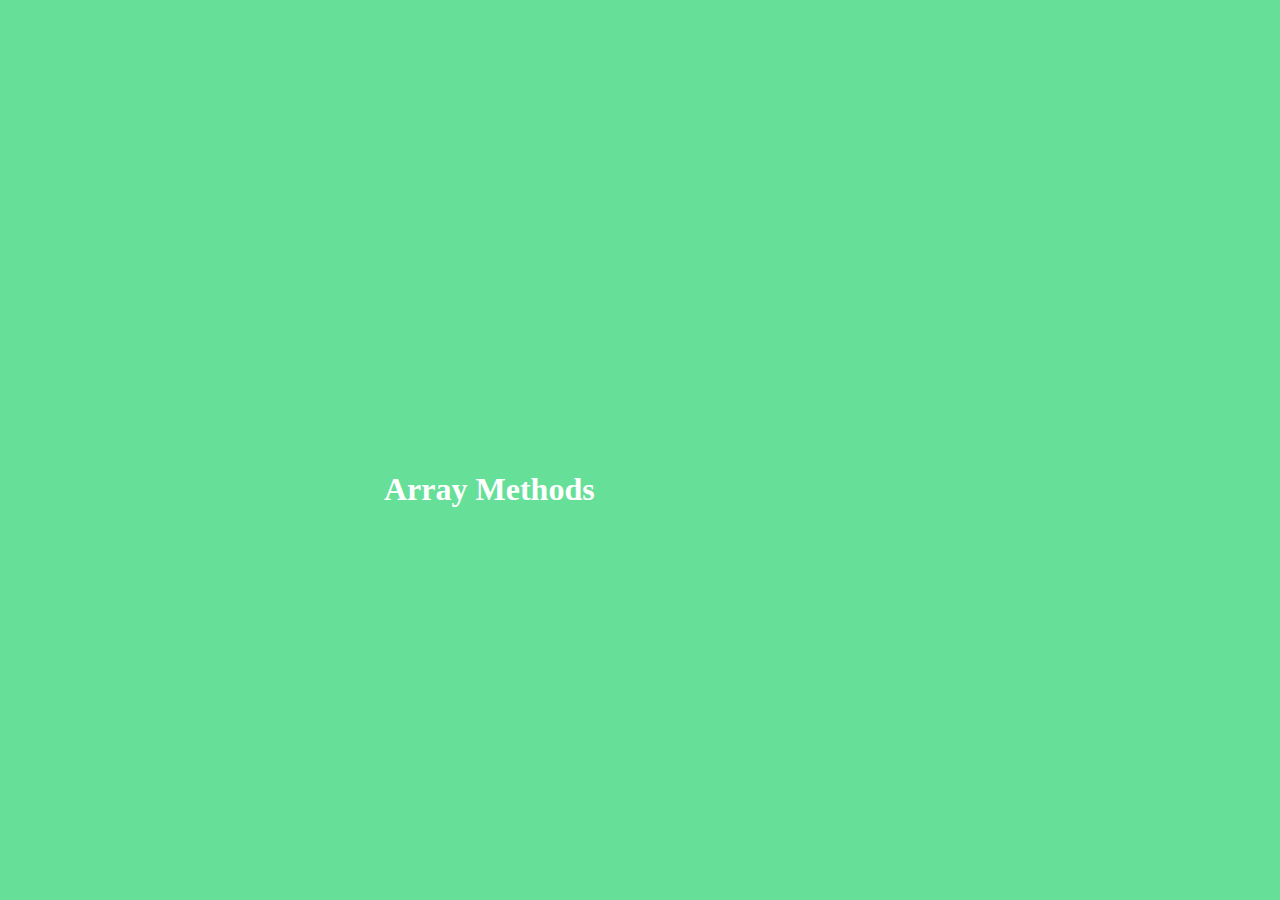
<file: 01_arrays_method.html>
<!DOCTYPE html>
<html lang="en">
  <head>
    <meta charset="UTF-8" />
    <meta http-equiv="X-UA-Compatible" content="IE=edge" />
    <meta name="viewport" content="width=device-width, initial-scale=1.0" />
    <title>Array methods</title>
    <style>
      body {
        background-color: rgb(102, 223, 152);
      }
      .arr {
        color: white;
        size: 500px;
        text-align: center;
        position: absolute;
        top: 50%;
        left: 30%;
      }
    </style>
  </head>
  <body>
    <h1 class="arr">Array Methods</h1>
    <script src="01_arrays_method.js"></script>
  </body>
</html>
</file>
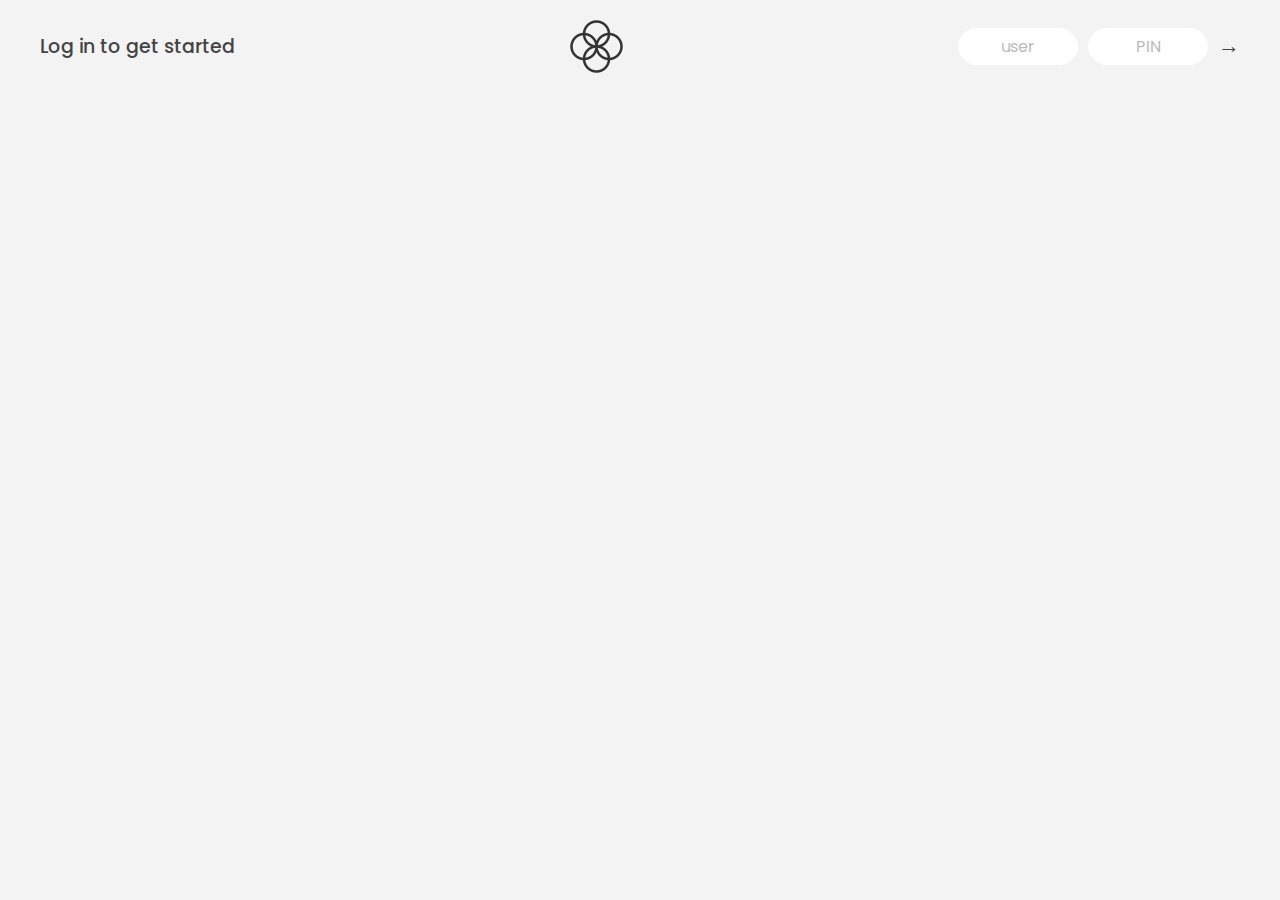
<file: bankist_app.html>
<!DOCTYPE html>
<html lang="en">
  <head>
    <meta charset="UTF-8" />
    <meta name="viewport" content="width=device-width, initial-scale=1.0" />
    <meta http-equiv="X-UA-Compatible" content="ie=edge" />
    <link rel="shortcut icon" type="image/png" href="/icon.png" />

    <link
      href="https://fonts.googleapis.com/css?family=Poppins:400,500,600&display=swap"
      rel="stylesheet"
    />

    <link rel="stylesheet" href="bankist_app.css" />
    <title>Bankist app</title>
  </head>
  <body>
    <!-- TOP NAVIGATION -->
    <nav>
      <p class="welcome">Log in to get started</p>
      <img src="logo.png" alt="Logo" class="logo" />
      <form class="login">
        <input
          type="text"
          placeholder="user"
          class="login__input login__input--user"
        />
        <!-- In practice, use type="password" -->
        <input
          type="text"
          placeholder="PIN"
          maxlength="4"
          class="login__input login__input--pin"
        />
        <button class="login__btn">&rarr;</button>
      </form>
    </nav>

    <main class="app">
      <!-- BALANCE -->
      <div class="balance">
        <div>
          <p class="balance__label">Current balance</p>
          <p class="balance__date">
            As of <span class="date">05/03/2037</span>
          </p>
        </div>
        <p class="balance__value">0000€</p>
      </div>

      <!-- MOVEMENTS -->
      <div class="movements">
        <div class="movements__row">
          <div class="movements__type movements__type--deposit">2 deposit</div>
          <div class="movements__date">3 days ago</div>
          <div class="movements__value">4 000€</div>
        </div>
        <div class="movements__row">
          <div class="movements__type movements__type--withdrawal">
            1 withdrawal
          </div>
          <div class="movements__date">24/01/2037</div>
          <div class="movements__value">-378€</div>
        </div>
      </div>

      <!-- SUMMARY -->
      <div class="summary">
        <p class="summary__label">In</p>
        <p class="summary__value summary__value--in">0000€</p>
        <p class="summary__label">Out</p>
        <p class="summary__value summary__value--out">0000€</p>
        <p class="summary__label">Interest</p>
        <p class="summary__value summary__value--interest">0000€</p>
        <button class="btn--sort">&downarrow; SORT</button>
      </div>

      <!-- OPERATION: TRANSFERS -->
      <div class="operation operation--transfer">
        <h2>Transfer money</h2>
        <form class="form form--transfer">
          <input type="text" class="form__input form__input--to" />
          <input type="number" class="form__input form__input--amount" />
          <button class="form__btn form__btn--transfer">&rarr;</button>
          <label class="form__label">Transfer to</label>
          <label class="form__label">Amount</label>
        </form>
      </div>

      <!-- OPERATION: LOAN -->
      <div class="operation operation--loan">
        <h2>Request loan</h2>
        <form class="form form--loan">
          <input type="number" class="form__input form__input--loan-amount" />
          <button class="form__btn form__btn--loan">&rarr;</button>
          <label class="form__label form__label--loan">Amount</label>
        </form>
      </div>

      <!-- OPERATION: CLOSE -->
      <div class="operation operation--close">
        <h2>Close account</h2>
        <form class="form form--close">
          <input type="text" class="form__input form__input--user" />
          <input
            type="password"
            maxlength="6"
            class="form__input form__input--pin"
          />
          <button class="form__btn form__btn--close">&rarr;</button>
          <label class="form__label">Confirm user</label>
          <label class="form__label">Confirm PIN</label>
        </form>
      </div>

      <!-- LOGOUT TIMER -->
      <p class="logout-timer">
        You will be logged out in <span class="timer">05:00</span>
      </p>
    </main>

    <!-- <footer>
      &copy; by Jonas Schmedtmann. Don't claim as your own :)
    </footer> -->

    <script src="bankist_app.js"></script>
  </body>
</html>
</file>
<file: bankist_app.css>
/*
 * Use this CSS to learn some intersting techniques,
 * in case you're wondering how I built the UI.
 * Have fun! 😁
 */
* {
  margin: 0;
  padding: 0;
  box-sizing: inherit;
}
html {
  font-size: 62.5%;
  box-sizing: border-box;
}
body {
  font-family: 'Poppins', sans-serif;
  color: #444;
  background-color: #f3f3f3;
  height: 100vh;
  padding: 2rem;
}
nav {
  display: flex;
  justify-content: space-between;
  align-items: center;
  padding: 0 2rem;
}
.welcome {
  font-size: 1.9rem;
  font-weight: 500;
}
.logo {
  height: 5.25rem;
}
.login {
  display: flex;
}
.login__input {
  border: none;
  padding: 0.5rem 2rem;
  font-size: 1.6rem;
  font-family: inherit;
  text-align: center;
  width: 12rem;
  border-radius: 10rem;
  margin-right: 1rem;
  color: inherit;
  border: 1px solid #fff;
  transition: all 0.3s;
}
.login__input:focus {
  outline: none;
  border: 1px solid #ccc;
}
.login__input::placeholder {
  color: #bbb;
}
.login__btn {
  border: none;
  background: none;
  font-size: 2.2rem;
  color: inherit;
  cursor: pointer;
  transition: all 0.3s;
}
.login__btn:hover,
.login__btn:focus,
.btn--sort:hover,
.btn--sort:focus {
  outline: none;
  color: #777;
}
/* MAIN */
.app {
  position: relative;
  max-width: 100rem;
  margin: 4rem auto;
  display: grid;
  grid-template-columns: 4fr 3fr;
  grid-template-rows: auto repeat(3, 15rem) auto;
  gap: 2rem;
  /* NOTE This creates the fade in/out animation */
  opacity: 0;
  transition: all 1s;
}
.balance {
  grid-column: 1 / span 2;
  display: flex;
  align-items: flex-end;
  justify-content: space-between;
  margin-bottom: 2rem;
}

.balance__label {
  font-size: 2.2rem;
  font-weight: 500;
  margin-bottom: -0.2rem;
}

.balance__date {
  font-size: 1.4rem;
  color: #888;
}

.balance__value {
  font-size: 4.5rem;
  font-weight: 400;
}

/* MOVEMENTS */
.movements {
  grid-row: 2 / span 3;
  background-color: #fff;
  border-radius: 1rem;
  overflow: scroll;
}

.movements__row {
  padding: 2.25rem 4rem;
  display: flex;
  align-items: center;
  border-bottom: 1px solid #eee;
}

.movements__type {
  font-size: 1.1rem;
  text-transform: uppercase;
  font-weight: 500;
  color: #fff;
  padding: 0.1rem 1rem;
  border-radius: 10rem;
  margin-right: 2rem;
}

.movements__date {
  font-size: 1.1rem;
  text-transform: uppercase;
  font-weight: 500;
  color: #666;
}

.movements__type--deposit {
  background-image: linear-gradient(to top left, #39b385, #9be15d);
}

.movements__type--withdrawal {
  background-image: linear-gradient(to top left, #e52a5a, #ff585f);
}

.movements__value {
  font-size: 1.7rem;
  margin-left: auto;
}

/* SUMMARY */
.summary {
  grid-row: 5 / 6;
  display: flex;
  align-items: baseline;
  padding: 0 0.3rem;
  margin-top: 1rem;
}

.summary__label {
  font-size: 1.2rem;
  font-weight: 500;
  text-transform: uppercase;
  margin-right: 0.8rem;
}

.summary__value {
  font-size: 2.2rem;
  margin-right: 2.5rem;
}

.summary__value--in,
.summary__value--interest {
  color: #66c873;
}

.summary__value--out {
  color: #f5465d;
}

.btn--sort {
  margin-left: auto;
  border: none;
  background: none;
  font-size: 1.3rem;
  font-weight: 500;
  cursor: pointer;
}

/* OPERATIONS */
.operation {
  border-radius: 1rem;
  padding: 3rem 4rem;
  color: #333;
}

.operation--transfer {
  background-image: linear-gradient(to top left, #ffb003, #ffcb03);
}

.operation--loan {
  background-image: linear-gradient(to top left, #39b385, #9be15d);
}

.operation--close {
  background-image: linear-gradient(to top left, #e52a5a, #ff585f);
}

h2 {
  margin-bottom: 1.5rem;
  font-size: 1.7rem;
  font-weight: 600;
  color: #333;
}

.form {
  display: grid;
  grid-template-columns: 2.5fr 2.5fr 1fr;
  grid-template-rows: auto auto;
  gap: 0.4rem 1rem;
}

/* Exceptions for interst */
.form.form--loan {
  grid-template-columns: 2.5fr 1fr 2.5fr;
}
.form__label--loan {
  grid-row: 2;
}
/* End exceptions */

.form__input {
  width: 100%;
  border: none;
  background-color: rgba(255, 255, 255, 0.4);
  font-family: inherit;
  font-size: 1.5rem;
  text-align: center;
  color: #333;
  padding: 0.3rem 1rem;
  border-radius: 0.7rem;
  transition: all 0.3s;
}

.form__input:focus {
  outline: none;
  background-color: rgba(255, 255, 255, 0.6);
}

.form__label {
  font-size: 1.3rem;
  text-align: center;
}

.form__btn {
  border: none;
  border-radius: 0.7rem;
  font-size: 1.8rem;
  background-color: #fff;
  cursor: pointer;
  transition: all 0.3s;
}

.form__btn:focus {
  outline: none;
  background-color: rgba(255, 255, 255, 0.8);
}

.logout-timer {
  padding: 0 0.3rem;
  margin-top: 1.9rem;
  text-align: right;
  font-size: 1.25rem;
}

.timer {
  font-weight: 600;
}
</file>
